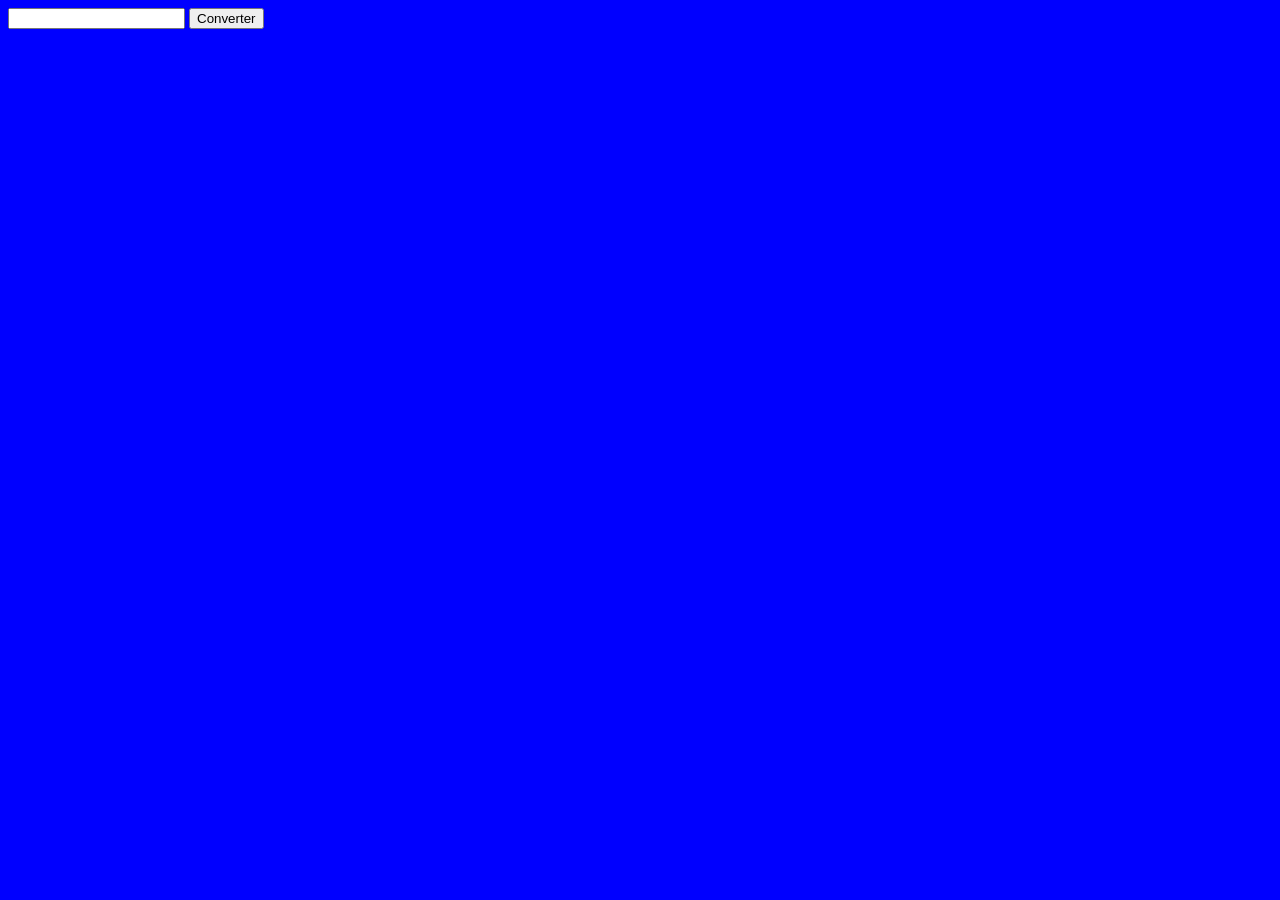
<file: conversor-de-temperatura/index.html>
<!DOCTYPE html>
<html lang="pt-br">
<head>
    <meta charset="UTF-8">
    <meta name="viewport" content="width=device-width, initial-scale=1.0">
    <title>Document</title>
</head>
<body style="background-color: blue;">
    
    <input type="number" name="numero" id="inputCelsius">
    <!--Input com id celsius-->
    <button id="btnConverter">Converter</button> <br>
    <!--Botão cm id de conversão-->
    
    <div id="resultado"></div>


    <script src="script.js"></script>
</body>
</html>
</file>
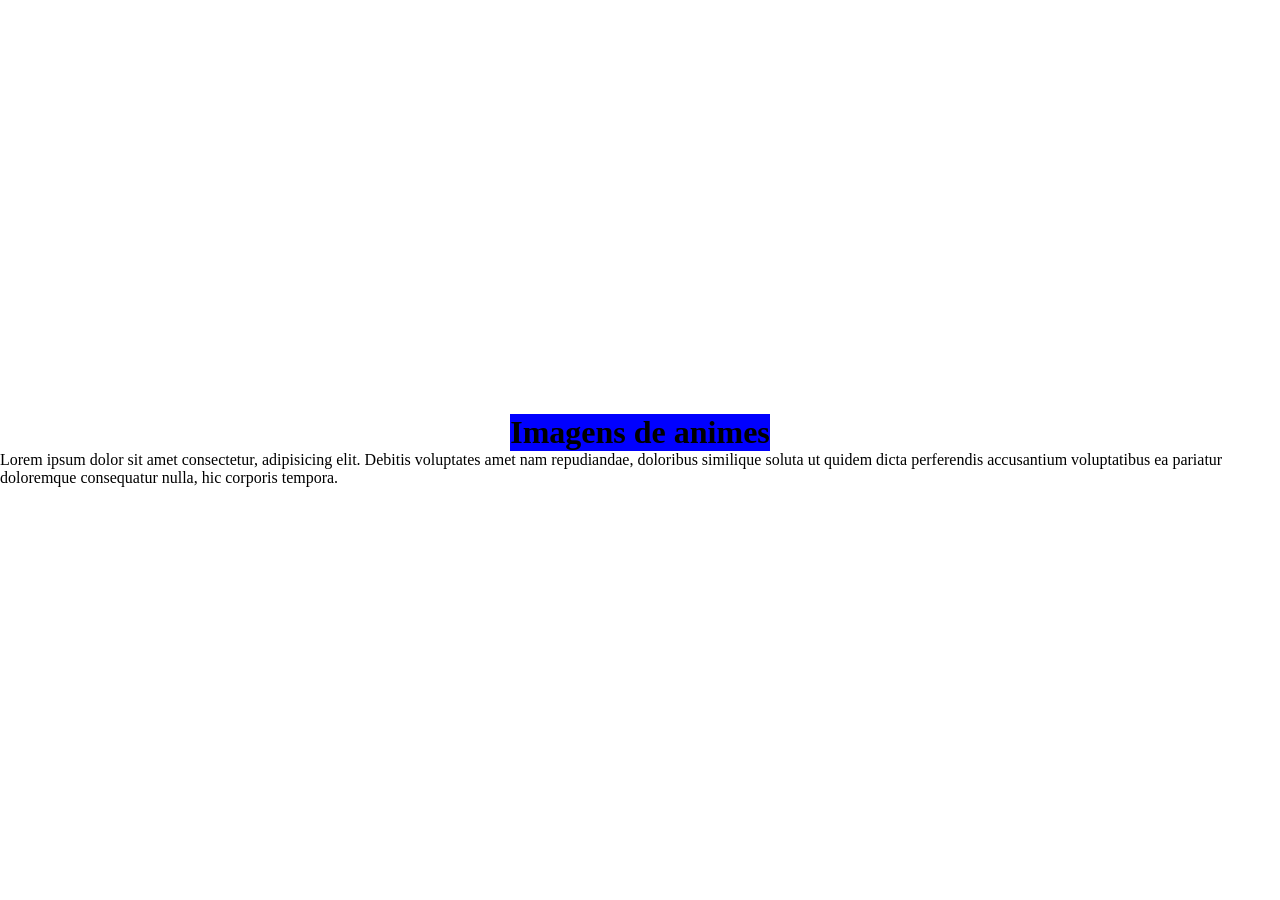
<file: html/index.html>
<!DOCTYPE html>
<html lang="pt-br">
<head>
    <meta charset="UTF-8">
    <meta name="viewport" content="width=device-width, initial-scale=1.0">
    <title>Document</title>
    <link rel="stylesheet" href="style.css">
</head>
<body>
    <header>
        <h1>Imagens de animes</h1>
    </header>
    <main>
        <section>
            <p>Lorem ipsum dolor sit amet consectetur, adipisicing elit. Debitis voluptates amet nam repudiandae, doloribus similique soluta ut quidem dicta perferendis accusantium voluptatibus ea pariatur doloremque consequatur nulla, hic corporis tempora.</p>
          
        </section>
    </main>
</body>
</html>
</file>
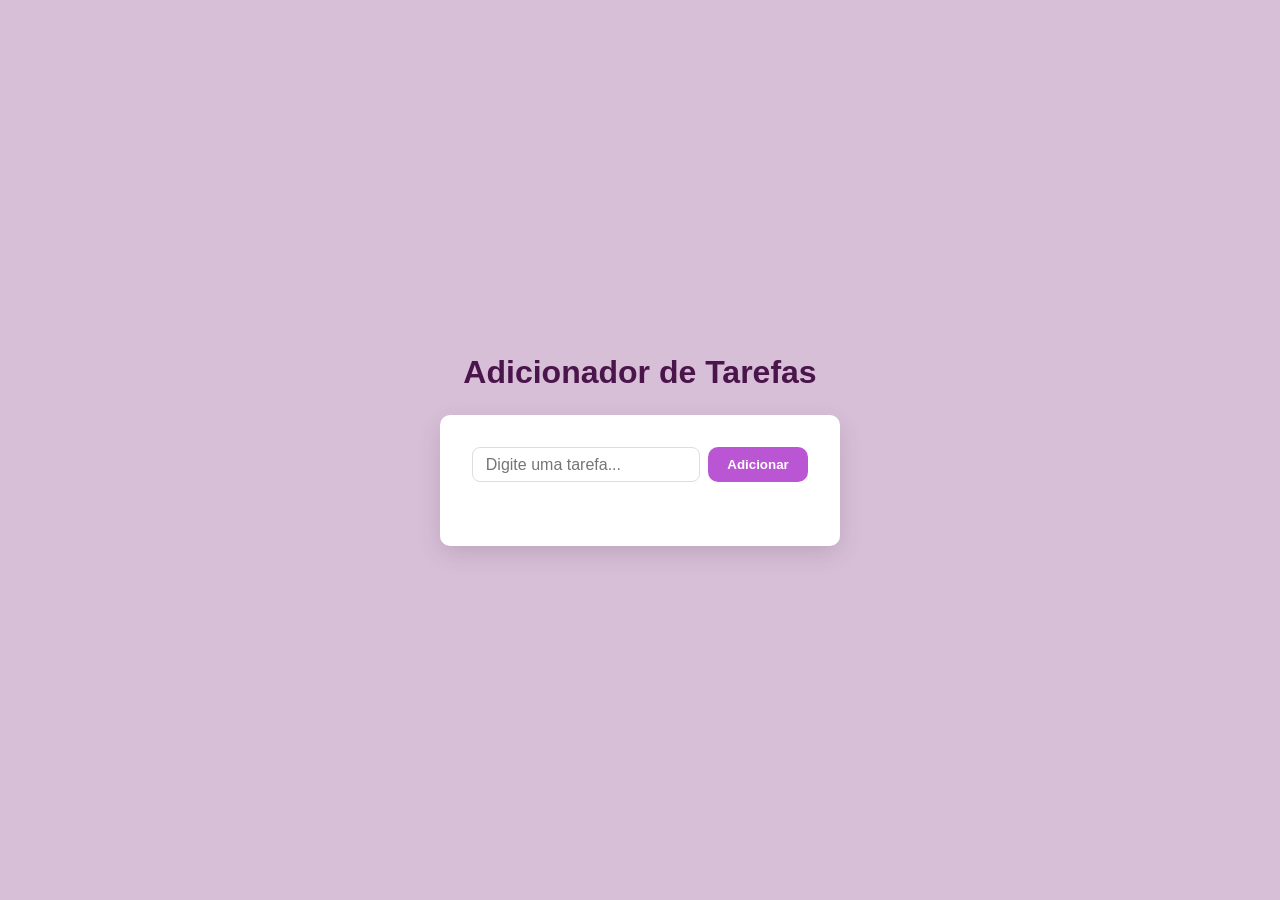
<file: arraws-com-DOM/lista-to-do/index.html>
<!DOCTYPE html>
<html lang="pt-br">
<head>
    <meta charset="UTF-8">
    <meta name="viewport" content="width=device-width, initial-scale=1.0">
    <title>Document</title>
    <link rel="stylesheet" href="style.css">
</head>
<body>
    <h1>Adicionador de Tarefas</h1>

   
    
  <div class="card">
    <div class="input-group">
        <input type="text" name="Tarefa" id="inputTarefas" placeholder="Digite uma tarefa...">
        <button id="btnAdicionar">Adicionar</button>
    </div>

    <ul id="listaTarefas"></ul>
</div>

    <script src="script.js"></script>
</body>
</html>
</file>
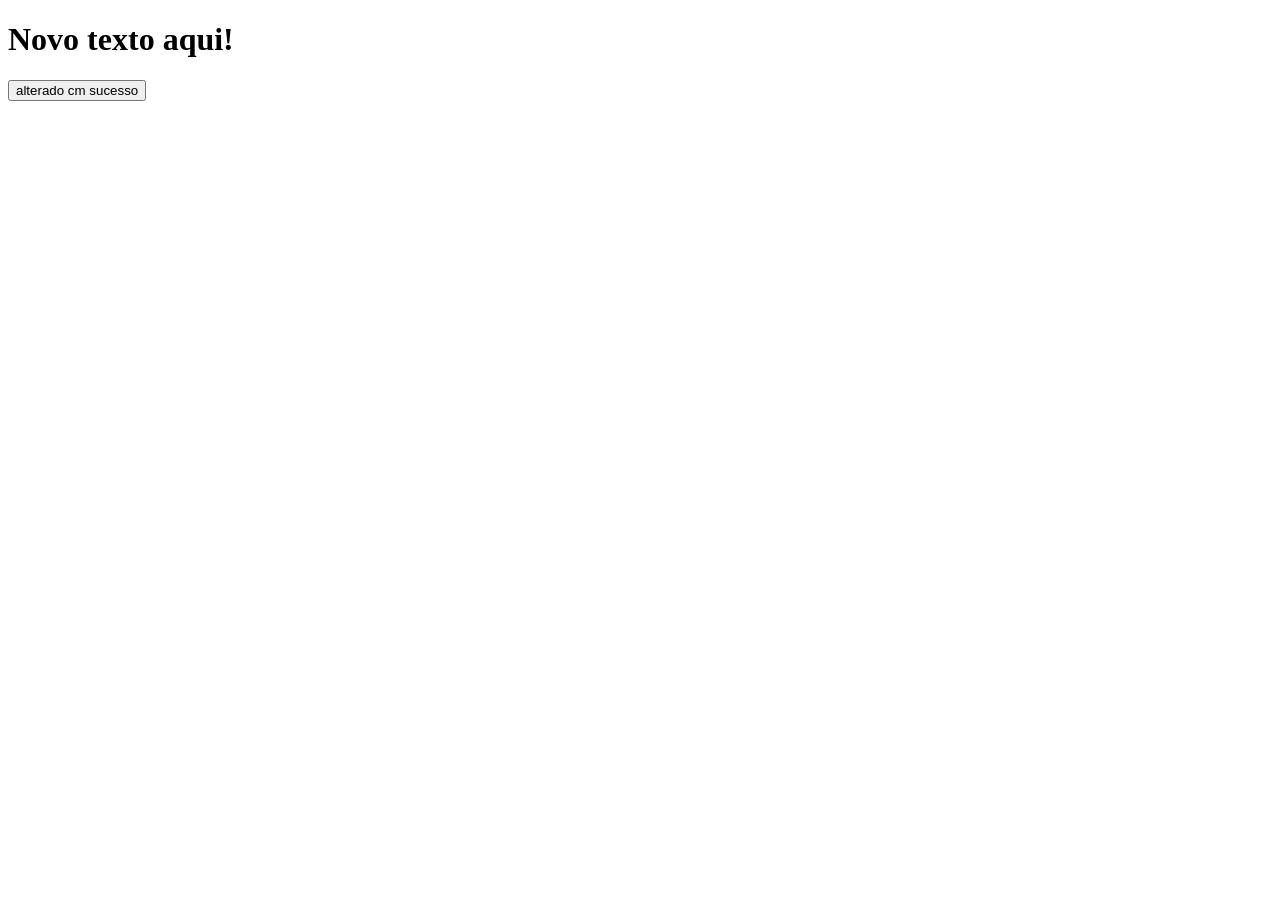
<file: DOM/alteracao-basica-dom/index.html>
<!DOCTYPE html>
<html lang="pt-BR">
<head>
    <meta charset="UTF-8">
    <title>Treino de DOM</title>
</head>
<body>

    <h1 id="titulo">Texto Original do HTML</h1>
    <button id="meuBotao">Mudar Texto</button>

    <script src="script.js"></script>
</body>
</html>
</file>
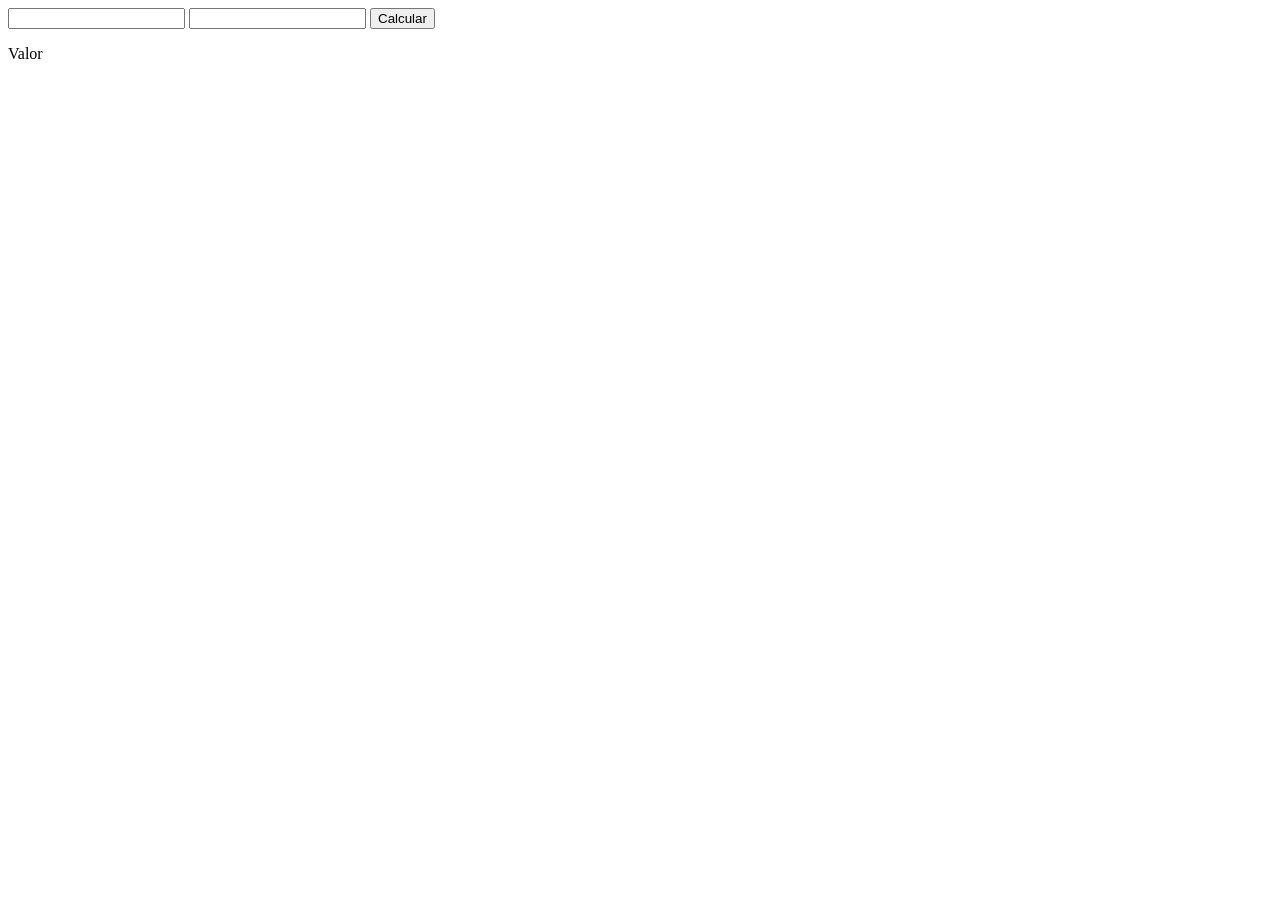
<file: DOM/mini-somadora/index.html>
<!DOCTYPE html>
<html lang="pt-br">
<head>
    <meta charset="UTF-8">
    <meta name="viewport" content="width=device-width, initial-scale=1.0">
    <title>Document</title>
</head>
<body>
    <input type="number" name="numero1" id="inputNumero1">

    <input type="number" name="numero2" id="inputNumero2">

    <button id="btnCalcular">Calcular</button>

    <p id="resultado">Valor</p>

    <script src="script.js"></script>
</body>
</html>
</file>
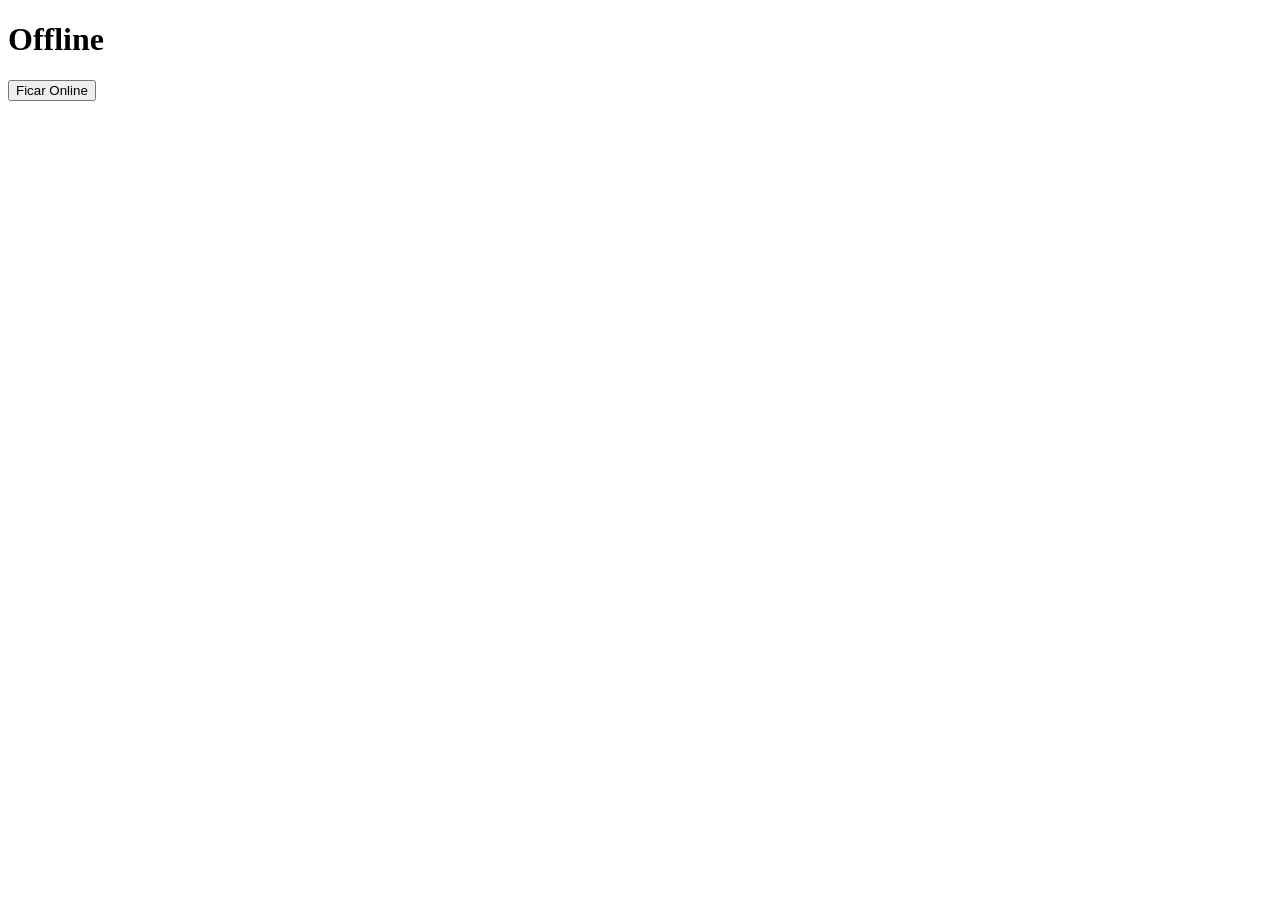
<file: DOM/modificador-status/index.html>
<!DOCTYPE html>
<html lang="pt-br">
<head>
    <meta charset="UTF-8">
    <meta name="viewport" content="width=device-width, initial-scale=1.0">
    <title>Document</title>
</head>
<body>
    <h1 id="statusOff">Offline</h1>
    <button type="button" id="btnOn">Ficar Online</button>


    <script src="script.js"></script>
</body>
</html>
</file>
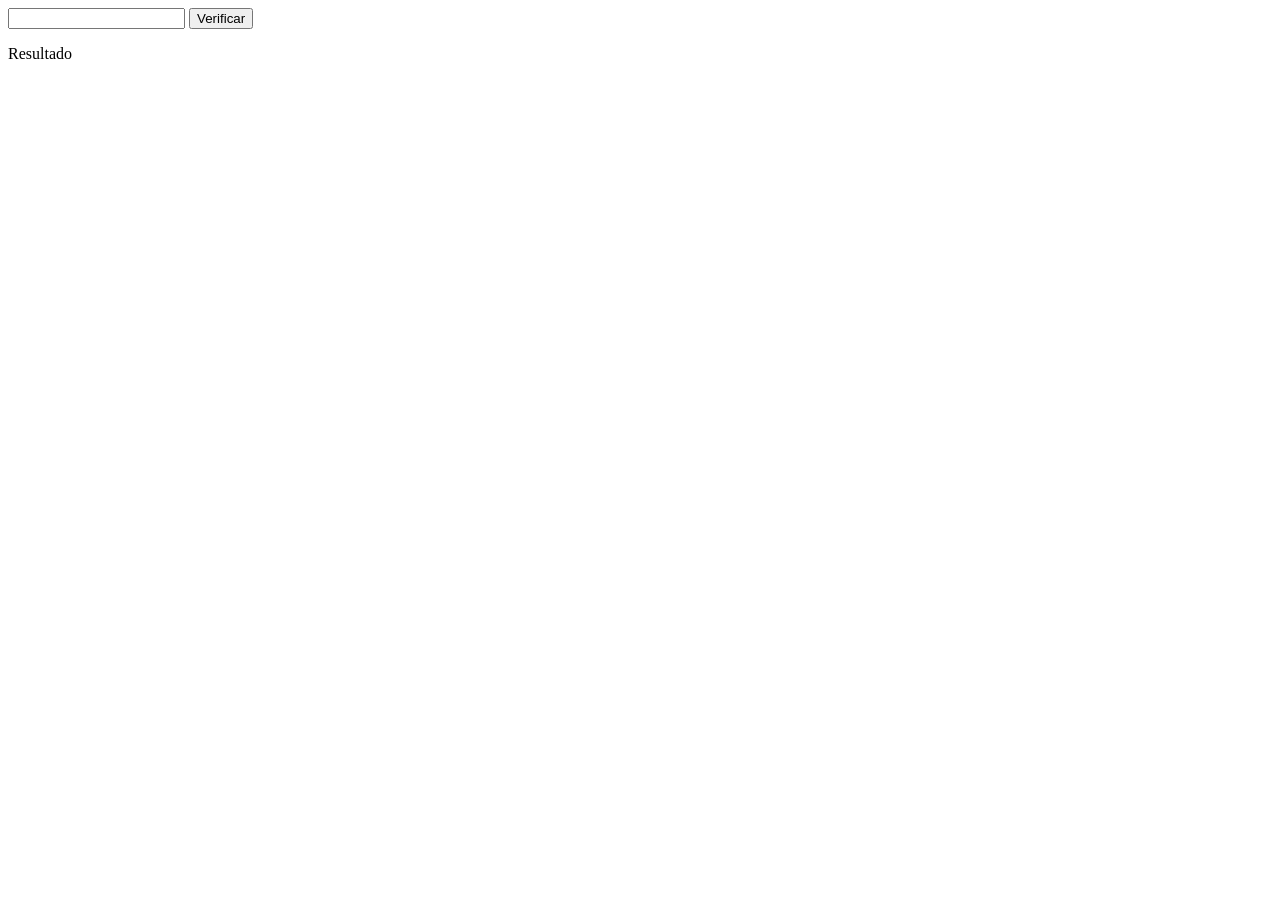
<file: DOM/verificador-idade/index.html>
<!DOCTYPE html>
<html lang="pt-br">
<head>
    <meta charset="UTF-8">
    <meta name="viewport" content="width=device-width, initial-scale=1.0">
    <title>Document</title>
</head>
<body>
    <input type="number" name="número" id="inputNumero">
    <button type="button" id="btnVerificar">Verificar</button>
    <p id="txtresultado">Resultado</p>

    <script src="script.js"></script>
</body>
</html>
</file>
<file: html/style.css>
@charset "UTF-8";

*{
    padding: 0;
    box-sizing: border-box;
    margin: 0;
}
body{
    min-height: 100vh;
    display: flex;
    align-items: center;
    flex-direction: column;
    justify-content: center;
}
header{
    background-color: blue;
    

}

section{
    
    align-self: normal;
}
imagem.imagemContainer{
    max-width: 800px;
    height: 200px;
    width: 200px;
}
</file>
<file: arraws-com-DOM/lista-to-do/style.css>
@charset "UTF-8";
* {
    padding: 0;
    margin: 0;
    box-sizing: border-box;
}

body {
    background-color: thistle;
    min-height: 100vh;
    display: flex;
    justify-content: center;
    align-items: center;
    flex-direction: column;
    font-family: sans-serif;
}

h1 {
    margin-bottom: 1.5rem;
    font-size: 2rem;
    font-weight: bolder;
    color: #4a154b;
}

.card {
    background-color: white;
    padding: 2rem;
    border-radius: 10px;
    box-shadow: 0 8px 24px rgba(0, 0, 0, 0.12);
    width: 100%;
    max-width: 400px;
}

.input-group {
    display: flex;
    gap: 0.5rem;
    margin-bottom: 1rem;
}

input {
    height: 2.2rem;
    flex: 1;
    max-width: 250px;
    border: 1px solid #ddd;
    border-radius: 8px;
    padding: 0 0.8rem;
    font-size: 1rem;
}

#btnAdicionar {
    padding: 0.5rem;
    width: 100px;
    height: 2.2rem;
    border: none;
    border-radius: 10px;
    background-color: rgb(186, 85, 211);
    color: white;
    font-weight: bold;
    cursor: pointer;
    transition: background 0.3s ease;
}

#btnAdicionar:hover {
    background-color: rgb(255, 111, 255);
}

#listaTarefas {
    list-style: none;
    padding: 1rem 0 0 0;
    margin: 0 auto;
}

#listaTarefas li {
    background-color: #f7f0f7;
    padding: 0.6rem 0.8rem;
    margin-bottom: 0.5rem;
    border-radius: 8px;
    display: flex;
    justify-content: space-between;
    align-items: center;
}

#listaTarefas li button {
    background: none;
    border: none;
    cursor: pointer;
}
</file>
